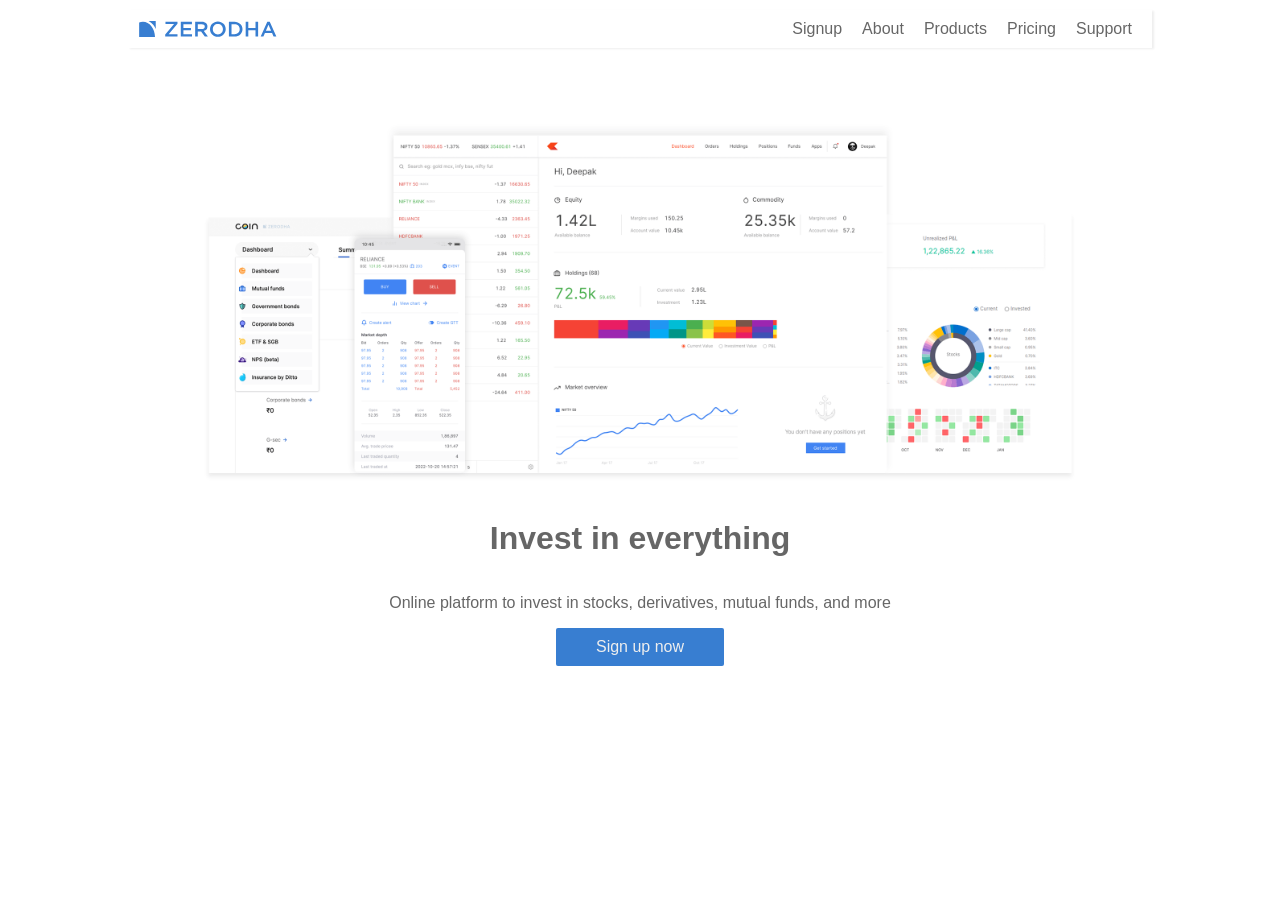
<file: WEEK 0/Zerodha Landing Page/index.html>
<!DOCTYPE html>
<html lang="en">
<head>
    <meta charset="UTF-8">
    <meta name="viewport" content="width=device-width, initial-scale=1.0">
    <link rel="stylesheet" href="styles.css">
    <title>Zerodha</title>
</head>
<body class="container">
    <!-- Navigation Bar -->
    <div class="navbar">
        <img src="./images/logo.svg" alt="Zerodha Logo" class="nav-img">

        <!-- Menu -->
        <div class="menu">
            <a href="#" class="menu-item">Signup</a>
            <a href="#" class="menu-item">About</a>
            <a href="#" class="menu-item">Products</a>
            <a href="#" class="menu-item">Pricing</a>
            <a href="#" class="menu-item">Support</a>
        </div>
    </div>

    <!-- Body -->
    <div class="body">
        <img src="./images/landing.png" alt="MainImage" class="body-img">
    </div>

    <!-- Headline & Paragraph-->
    <div class="headline"><h1>Invest in everything</h1></div>
    <div class="para"><p>Online platform to invest in stocks, derivatives, mutual funds, and more</p></div>

    <!-- Signup Button -->
    <div class="btn"><a href="#" class="signup-btn">Sign up now</a></div>
</body>
</html>
</file>
<file: WEEK 0/Zerodha Landing Page/styles.css>
.navbar {
    display: flex;
    justify-content: space-between;
    padding: 10px;
    box-shadow: 2px 1px 2px #eee;
    margin-top: 10px;
}

.menu{
    display: flex;
}

.menu-item{
    margin-left: 10px;
    margin-right: 10px;
    text-decoration: none;
    color: #666;
}

.container{
    width: 1024px;
    margin: auto;
    font-family: Arial, sans-serif;
}

.nav-img{
    width: 140px;
    height: auto;
    cursor: pointer;
}

.body-img{
    width: 950px;
    height: auto;
}

.body{
    display: flex;
    justify-content: center;
    margin-top: 50px;
}

.headline{
    color:#666;
    display: flex;
    justify-content: center;
}

.para{
    color:#666;
    display: flex;
    justify-content: center;
}

.signup-btn{
    background-color: #387ed1;
    color:#eee;
    text-decoration: none;
    padding: 10px 40px;
    border-radius: 2px;
}

.btn{
    display: flex;
    justify-content: center;
}
</file>
